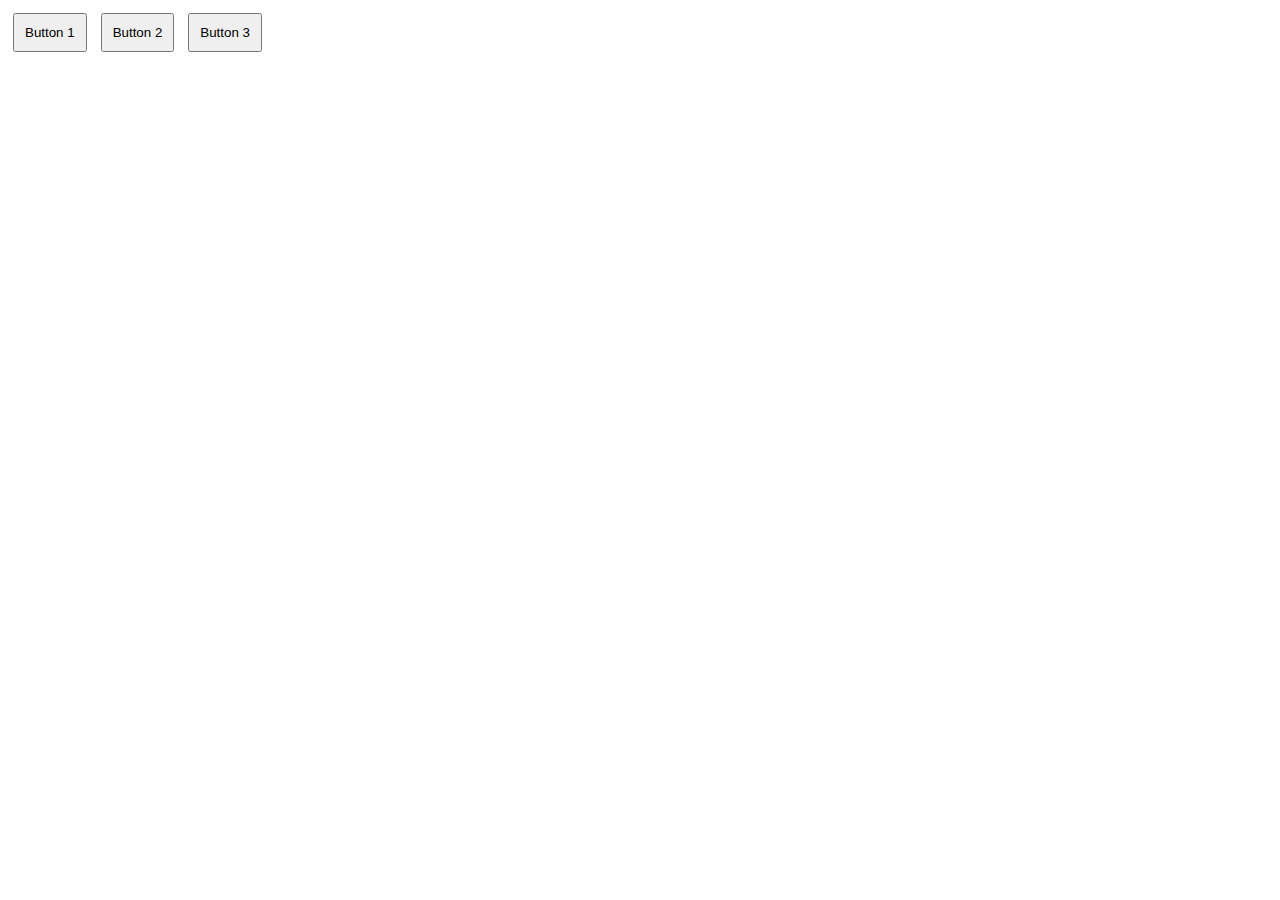
<file: templates/test.html>
<!DOCTYPE html>
<html>

<head>
    <style>
        .btn {
            padding: 10px;
            margin: 5px;
            cursor: pointer;
        }

        .active {
            background-color: blue;
            color: white;
        }
    </style>
</head>

<body>
    <button class="btn" id="btn1">Button 1</button>
    <button class="btn" id="btn2">Button 2</button>
    <button class="btn" id="btn3">Button 3</button>

    <script>
        // Get all buttons with class "btn"
        const buttons = document.querySelectorAll('.btn');

        // Add a click event listener to each button
        buttons.forEach(button => {
            button.addEventListener('click', () => {
                // Remove the "active" class from all buttons
                buttons.forEach(btn => {
                    btn.classList.remove('active');
                });

                // Add the "active" class to the clicked button
                button.classList.add('active');
            });
        });
    </script>
</body>

</html>
</file>
